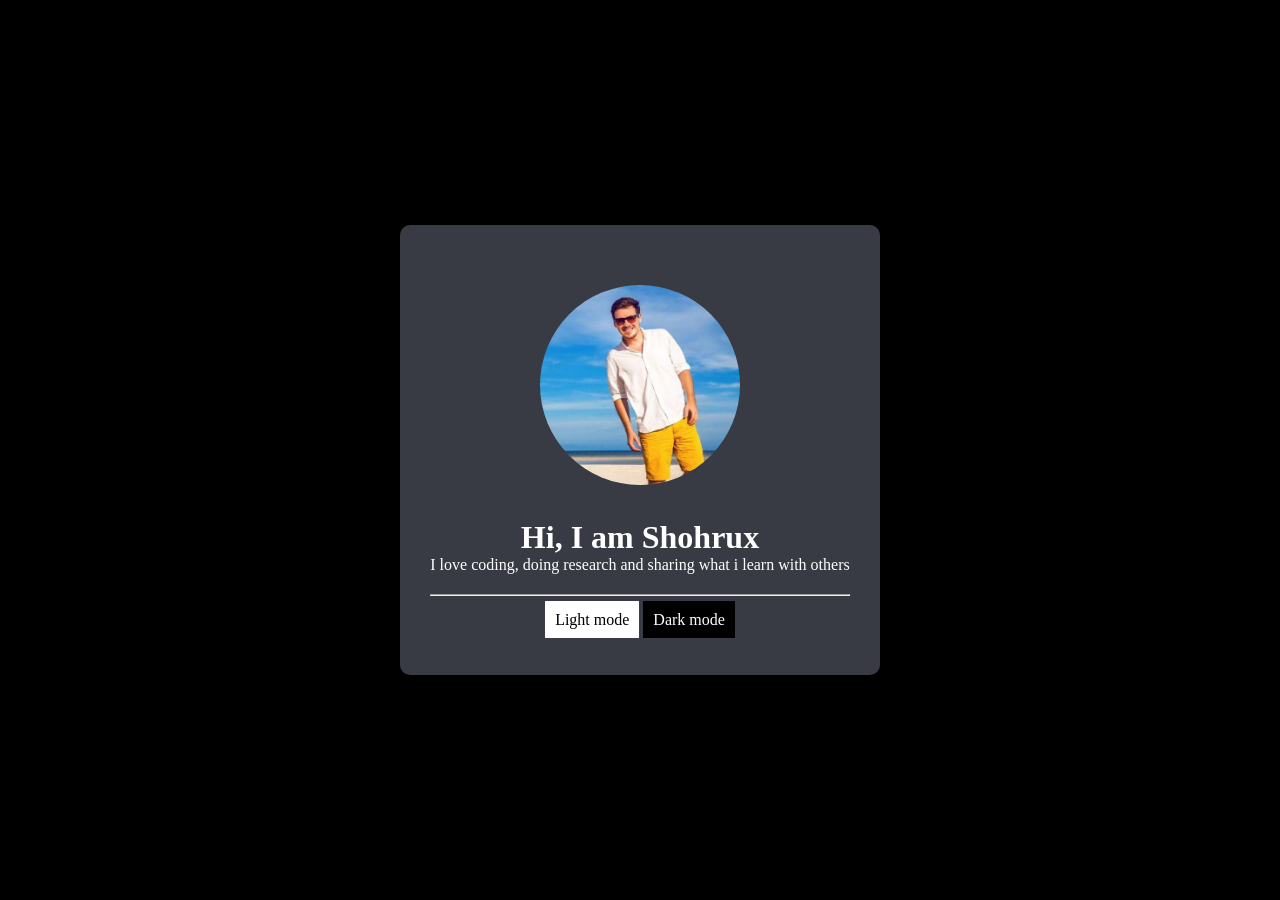
<file: index.html>
<!DOCTYPE html>
<html lang="en">
<head>
    <meta charset="UTF-8">
    <meta name="viewport" content="width=device-width, initial-scale=1.0">
    <title>Document</title>
    <link rel="stylesheet" href="./style.css">
</head>
<body>
    <div class="container display">
        <div class="portfolio-card">
            <div class="profile-image display2">
                <img src="./46069922.jfif" alt="">
            </div>

            <div class="profile-data">
                <h1>
                    Hi, I am Shohrux
                </h1>
                <p>
                    I love coding, doing research and sharing what i learn with others
                </p>
                <hr>
                <div class="dark-button">
                    <a href="./main.html" class="light-mode">Light mode</a>
                <a href="./index.html" class="dark-mode">Dark mode</a>
                </div>
            </div>
        </div>
    </div>
</body>
</html>
</file>
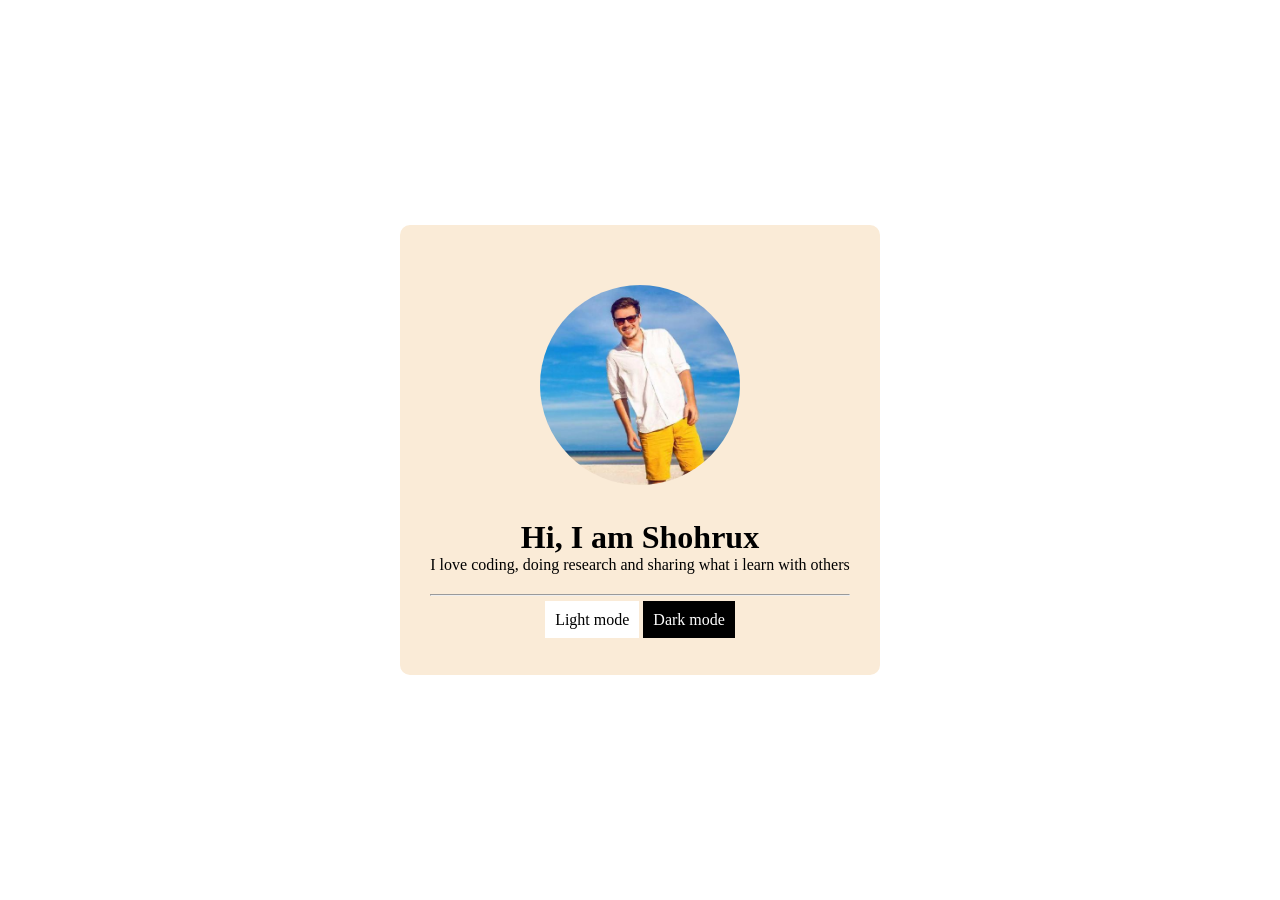
<file: main.html>
<!DOCTYPE html>
<html lang="en">
<head>
    <meta charset="UTF-8">
    <meta name="viewport" content="width=device-width, initial-scale=1.0">
    <title>Document</title>
    <link rel="stylesheet" href="/mainstyle.css">
</head>
<body>
    <div class="container display">
        <div class="portfolio-card">
            <div class="profile-image display2">
                <img src="./46069922.jfif" alt="">
            </div>

            <div class="profile-data">
                <h1>
                    Hi, I am Shohrux
                </h1>
                <p>
                    I love coding, doing research and sharing what i learn with others
                </p>
                <hr>
                <div class="dark-button">
                    <a href="./main.html" class="light-mode">Light mode</a>
                <a href="./index.html" class="dark-mode">Dark mode</a>
                </div>
            </div>
        </div>
    </div>
</body>
</html>
</file>
<file: style.css>
* {
    margin: 0;
    padding: 0;
    box-sizing: border-box;
}

.container {
    background-color: black;
}

.display {
    display: flex;
    justify-content: center;
    align-items: center;
    min-height: 100vh;
}

/* .display2 {
    display: flex;
    justify-content: center;
    align-items: center;
} */

.portfolio-card {
    max-width: 500px;
    height: 450px;
    background-color: #383b43;
    color: white;
    padding: 30px;
    border-radius: 10px;
}

.profile-image {
    text-align: center;
    padding: 30px;
}

.portfolio-card img {
    width: 200px;
    height: 200px;
    border-radius: 50%;
}

.profile-data {
    text-align: center;
}

.profile-data p {
    padding-bottom: 20px;
}

.dark-button {
    padding-top: 15px;
}

.profile-data .light-mode {
    padding: 10px;
    background-color: white;
    color: black;
    text-decoration: none;
}

.profile-data .dark-mode {
    padding: 10px;
    background-color: black;
    color: white;
    text-decoration: none;
}
</file>
<file: mainstyle.css>
* {
    margin: 0;
    padding: 0;
    box-sizing: border-box;
}

.container {
    background-color: white;
}

.display {
    display: flex;
    justify-content: center;
    align-items: center;
    min-height: 100vh;
}

/* .display2 {
    display: flex;
    justify-content: center;
    align-items: center;
} */

.portfolio-card {
    max-width: 500px;
    height: 450px;
    background-color: antiquewhite;
    color: black;
    padding: 30px;
    border-radius: 10px;
}

.profile-image {
    text-align: center;
    padding: 30px;
}

.portfolio-card img {
    width: 200px;
    height: 200px;
    border-radius: 50%;
}

.profile-data {
    text-align: center;
}

.profile-data p {
    padding-bottom: 20px;
}

.dark-button {
    padding-top: 15px;
}

.profile-data .light-mode {
    padding: 10px;
    background-color: white;
    color: black;
    text-decoration: none;
}

.profile-data .dark-mode {
    padding: 10px;
    background-color: black;
    color: white;
    text-decoration: none;
}
</file>
